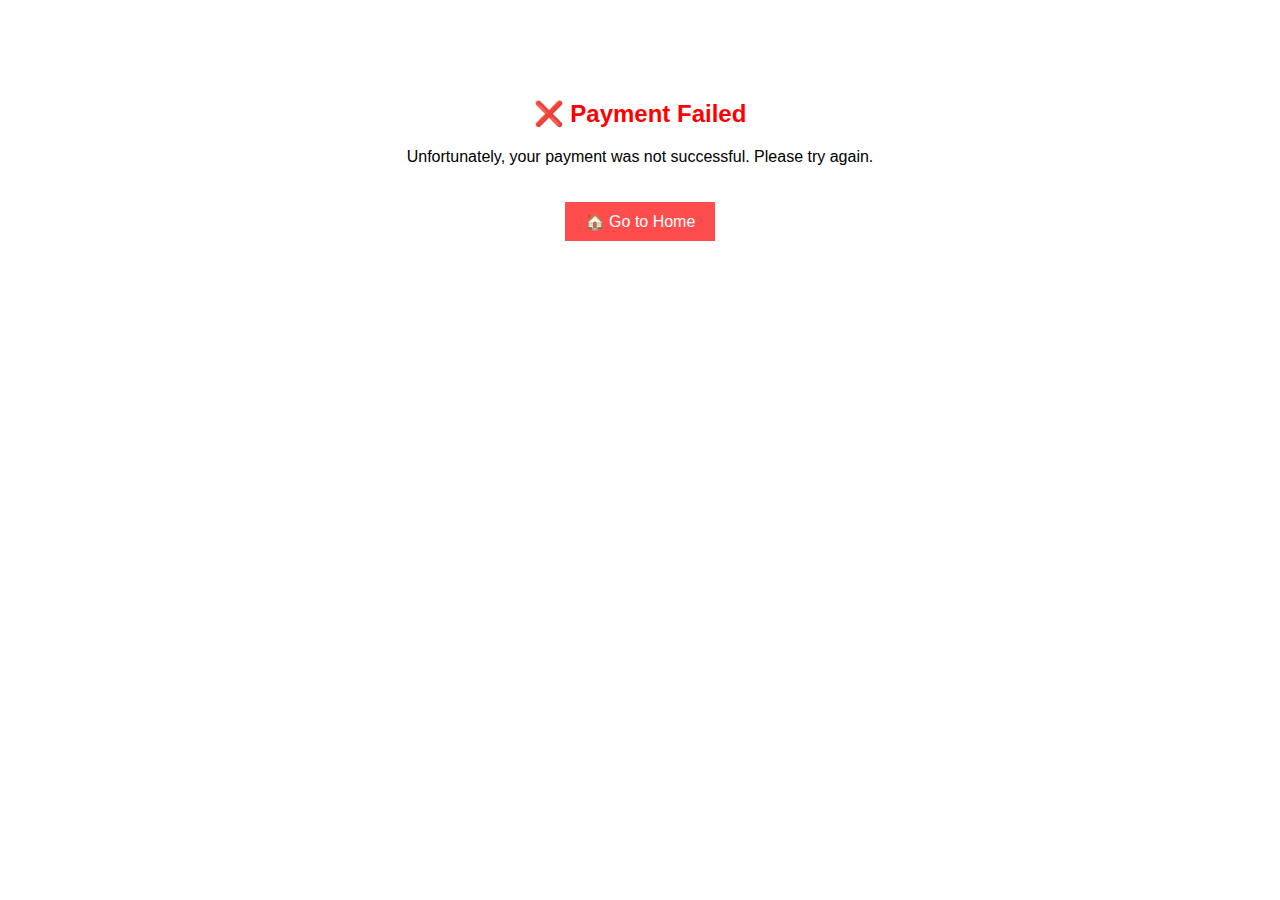
<file: templates/payment_failed.html>
<!DOCTYPE html>
<html lang="en">
<head>
    <meta charset="UTF-8">
    <meta name="viewport" content="width=device-width, initial-scale=1.0">
    <title>Payment Failed</title>
    <style>
        body {
            text-align: center;
            font-family: Arial, sans-serif;
            margin-top: 100px;
        }
        h2 {
            color: red;
        }
        button {
            background-color: #ff4d4d;
            color: white;
            border: none;
            padding: 10px 20px;
            font-size: 16px;
            cursor: pointer;
            margin-top: 20px;
        }
        button:hover {
            background-color: #cc0000;
        }
    </style>
</head>
<body>
    <h2>❌ Payment Failed</h2>
    <p>Unfortunately, your payment was not successful. Please try again.</p>
    
    <!-- Home Button -->
    <button onclick="window.location.href='/'">🏠 Go to Home</button>
</body>
</html>
</file>
